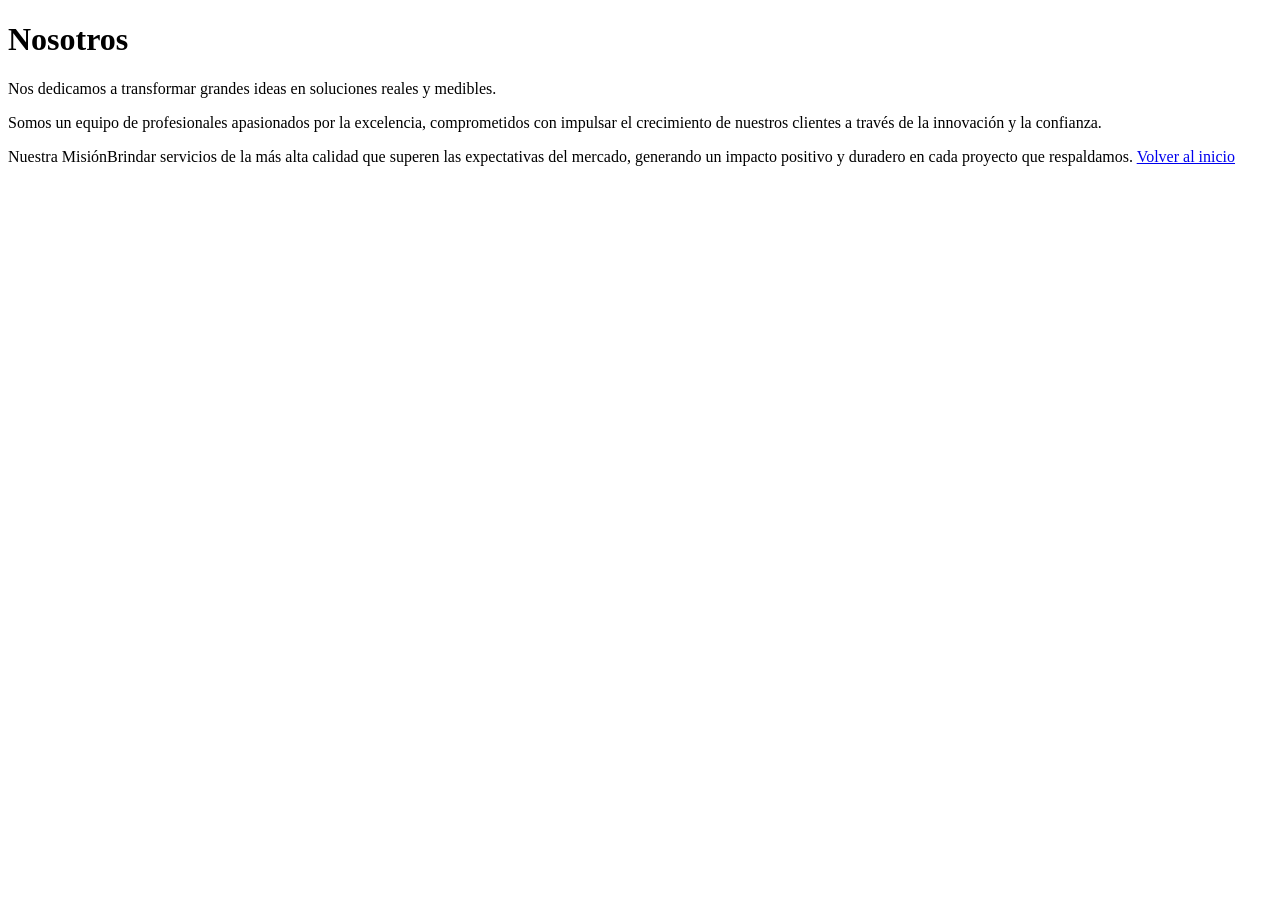
<file: proyectos/nosotros.html>
<!DOCTYPE html>
<html>
<head>
	<meta charset="utf-8">
	<meta name="viewport" content="width=device-width, initial-scale=1">
	<title>Nosotros</title>

<h1>Nosotros</h1>

<p>Nos dedicamos a transformar grandes ideas en soluciones reales y medibles. 

<p>Somos un equipo de profesionales apasionados por la excelencia, comprometidos con impulsar el crecimiento de nuestros clientes a través de la innovación y la confianza.

<p>Nuestra MisiónBrindar servicios de la más alta calidad que superen las expectativas del mercado, generando un impacto positivo y duradero en cada proyecto que respaldamos.

<a href="index.html">Volver al inicio</a>
</head>
<body>

</body>
</html>
</file>
